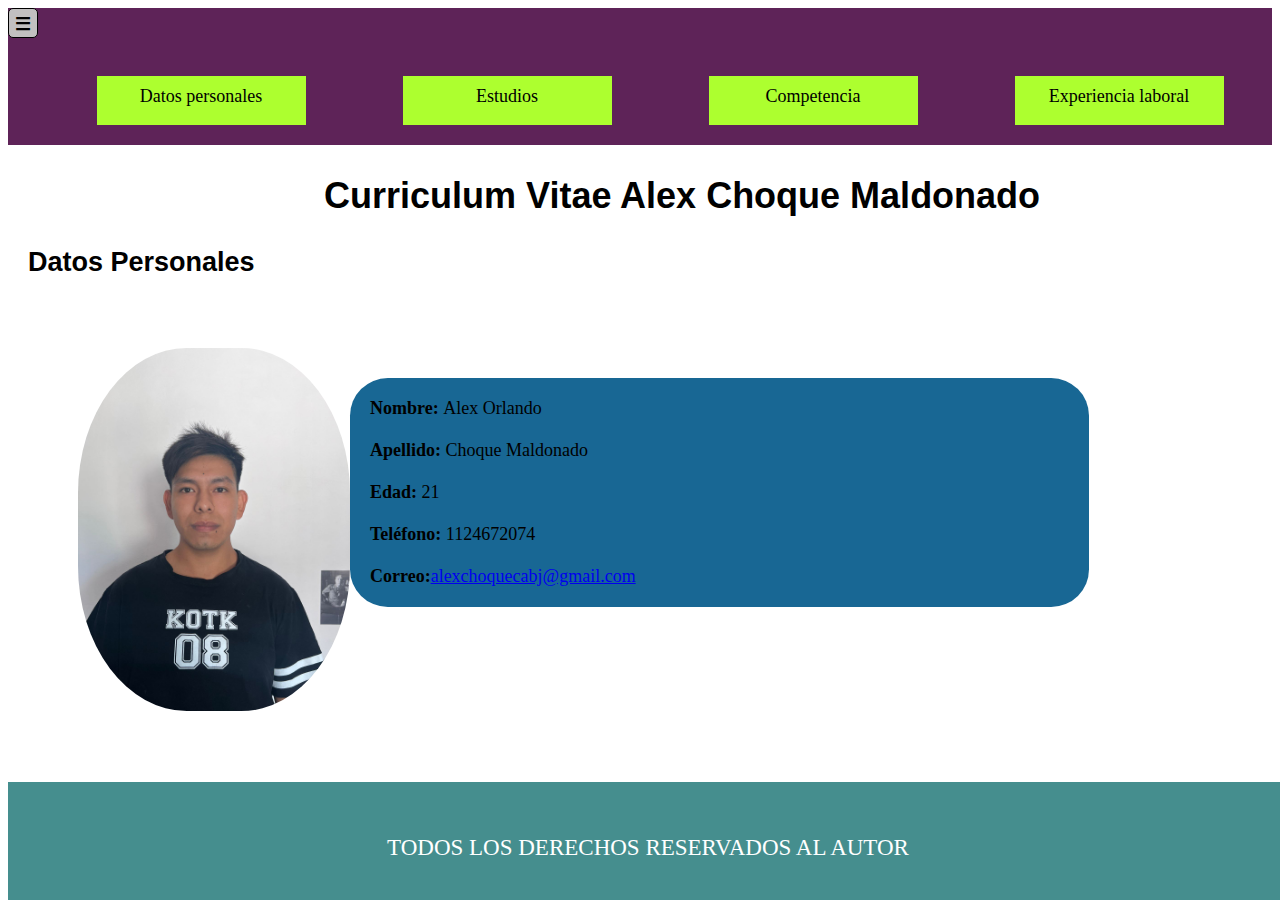
<file: index.html>
<!DOCTYPE html>
<html lang="en">
<head>
    <meta charset="UTF-8">
    <meta http-equiv="X-UA-Compatible" content="IE=edge">
    <meta name="viewport" content="width=device-width, initial-scale=1.0">
    <title>Curriculum Vitae</title>
    <link rel="stylesheet" href="estilos.css">
</head>
<body>
    <HEader>
        <NAv>
            <input type="checkbox" id="menu">  
            <label for="menu"> ☰ </label>
            <ul>
                <li><a href="index.html"> Datos personales</a></li>
                <li><a href="estudio.html"> Estudios</a></li>
                <li><a href="competencia.html"> Competencia</a></li>
                <li><a href="experiencia laboral.html"> Experiencia laboral</a></li>
        
            </ul>
        </NAv>
    </HEader>
    <main>
        <h1>Curriculum Vitae Alex Choque Maldonado</h1>
            
       <h2>Datos Personales</h2>
        <div class="contenedorfototexto">
             <img class="foto" src="imagen.jpg" alt="Foto Alex">
             <div class="contenedortexto">
                <b class="texto1">Nombre: </b> <span class="contenido"> Alex Orlando </span><br >
                <br>
                <b class="texto1">Apellido: </b> <span class="contenido">Choque Maldonado</span><br >
                <br>
                <b class="texto1">Edad: </b> <span class="contenido"> 21</span><br >
                <br>
                <b class="texto1"">Teléfono: </b> <span >1124672074</span> <br>
                <br>
                <b class="texto1">Correo:</b><a href=" mailto:alexchoquecabj@gmail.com">alexchoquecabj@gmail.com</a></span><br>
            </div>

             </div>
    </div>
    </main>
   <footer>
     <p >TODOS LOS DERECHOS RESERVADOS AL AUTOR</p>
    </footer>   
</body>
</html>
</file>
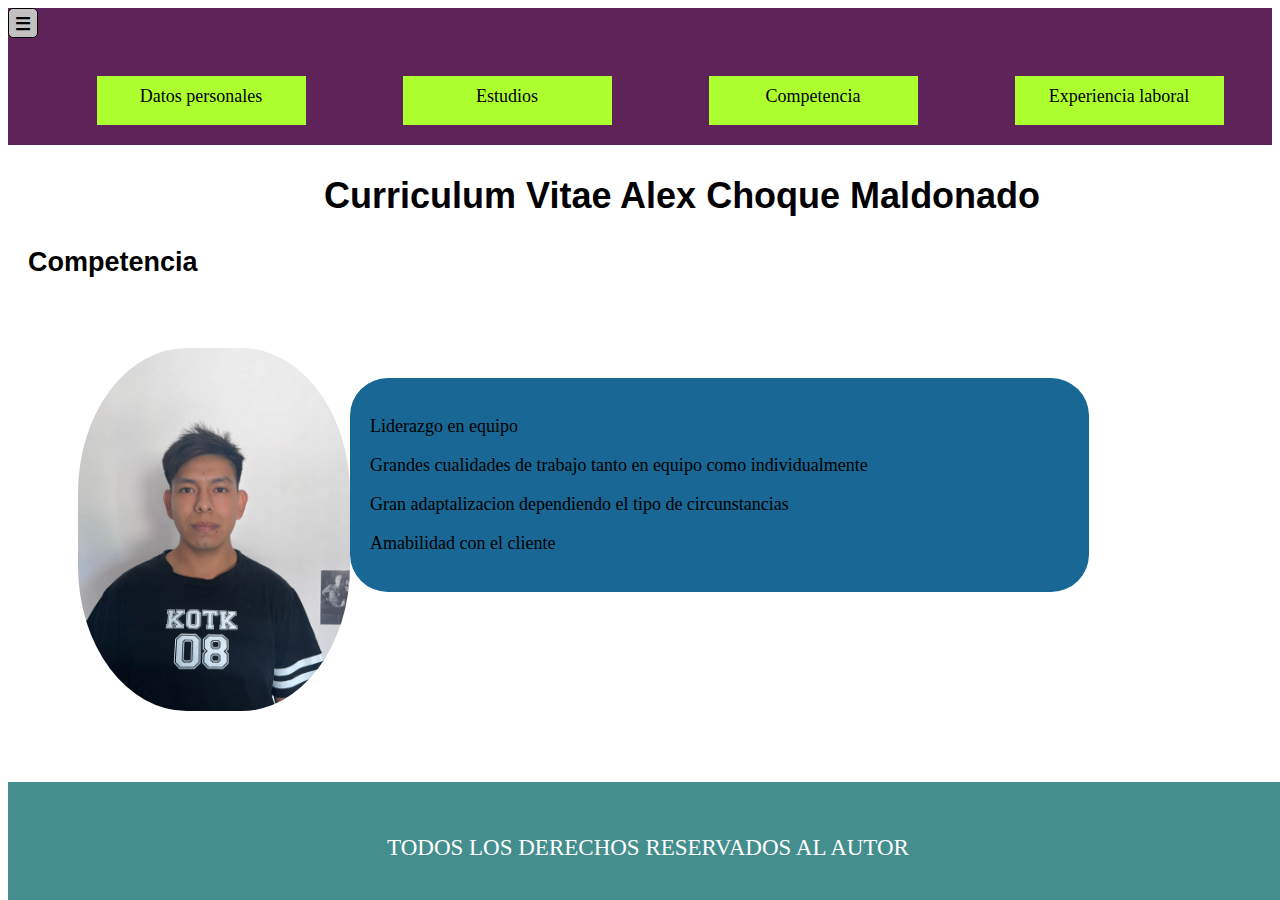
<file: competencia.html>
<!DOCTYPE html>
<html lang="en">
<head>
    <meta charset="UTF-8">
    <meta http-equiv="X-UA-Compatible" content="IE=edge">
    <meta name="viewport" content="width=device-width, initial-scale=1.0">
    <title>Curriculum Vitae competencia </title>
    <link rel="stylesheet" href="estilos.css">
</head>
<body>

    <HEader>
        <NAv>
            <input type="checkbox" id="menu">  
            <label for="menu"> ☰ </label>
            <ul>
                <li><a href="index.html"> Datos personales</a></li>
                <li><a href="estudio.html"> Estudios</a></li>
                <li><a href="competencia.html"> Competencia</a></li>
                <li><a href="experiencia laboral.html"> Experiencia laboral</a></li>
        
            </ul>
        </NAv>
   
    </HEader>
    <main>
        <h1>Curriculum Vitae Alex Choque Maldonado</h1>
        <h2>Competencia</h2>
        <div class="contenedorfototexto">
             <img class="foto" src="imagen.jpg" alt="Foto Alex">
             <div class="contenedortexto">
              <p>Liderazgo en equipo</p>
              <p>Grandes cualidades de trabajo tanto en equipo como individualmente</p>
              <p>Gran adaptalizacion dependiendo el tipo de circunstancias</p>
              <p>Amabilidad con el cliente</p>
               
             </div>
    </div>
    </main>
   <footer>
    <p >TODOS LOS DERECHOS RESERVADOS AL AUTOR</p>
    </footer>   
</body>
</html>
</file>
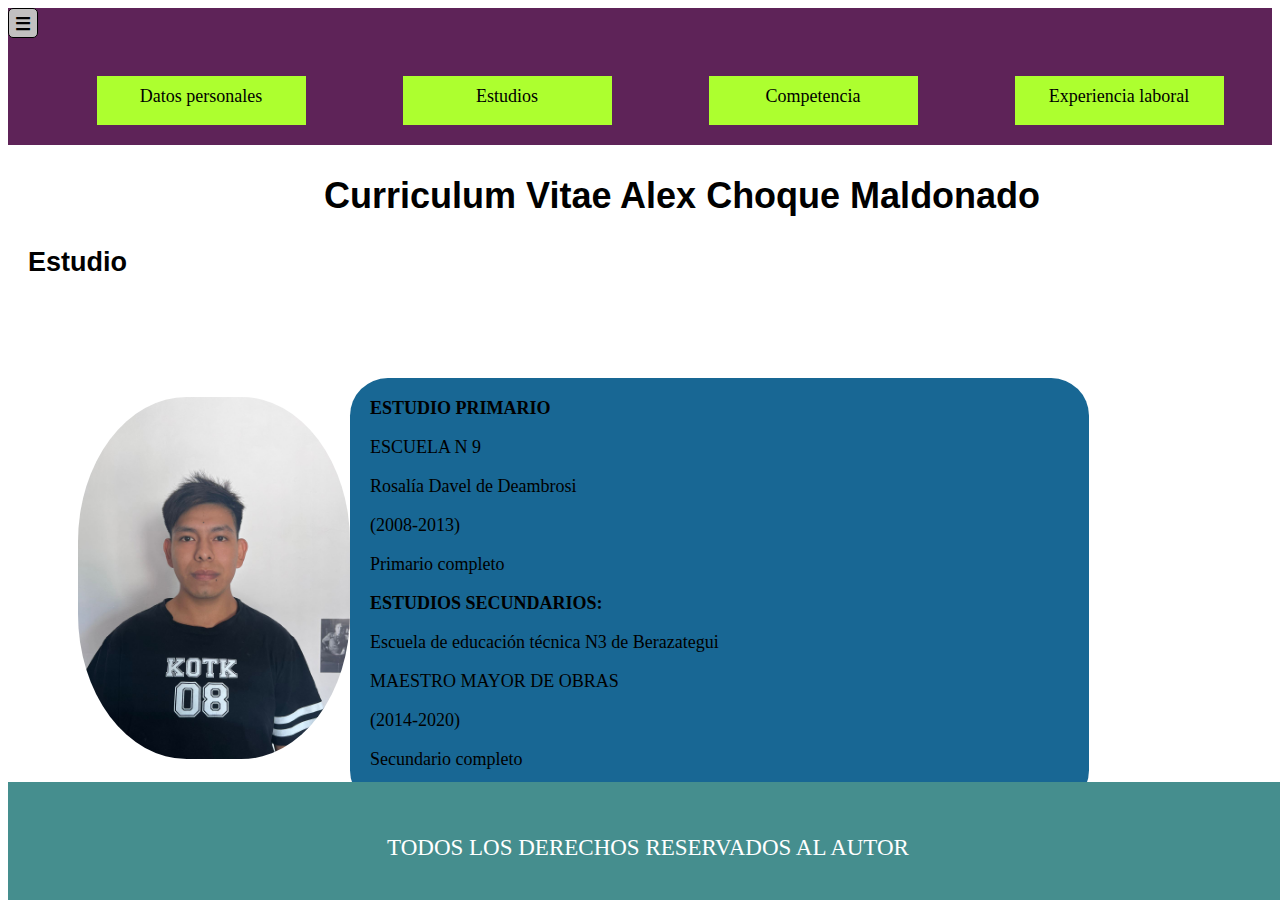
<file: estudio.html>
<!DOCTYPE html>
<html lang="en">
<head>
    <meta charset="UTF-8">
    <meta http-equiv="X-UA-Compatible" content="IE=edge">
    <meta name="viewport" content="width=device-width, initial-scale=1.0">
    <title>Curriculum Vitae estudio </title>
    <link rel="stylesheet" href="estilos.css">
    <body>
    
        <HEader>
            <NAv>
                <input type="checkbox" id="menu">  
                <label for="menu"> ☰ </label>
                <ul>
                    <li><a href="index.html"> Datos personales</a></li>
                    <li><a href="estudio.html"> Estudios</a></li>
                    <li><a href="competencia.html"> Competencia</a></li>
                    <li><a href="experiencia laboral.html"> Experiencia laboral</a></li>
            
                </ul>
            </NAv>
        
        </HEader>
        <main>
            <h1>Curriculum Vitae Alex Choque Maldonado</h1>
            <h2>Estudio</h2>
            <div class="contenedorfototexto">
                 <img class="foto" src="imagen.jpg" alt="Foto Alex">
                 <div class="contenedortexto">
                    <b class="texto1">ESTUDIO PRIMARIO</b><P>ESCUELA N 9</P>
                    <P>Rosalía Davel de Deambrosi</P>
                    <p>(2008-2013)</p>
                    <p>Primario completo</p>
                    <b class="texto2">ESTUDIOS SECUNDARIOS:</b>
                    <p>Escuela de educación técnica N3 de Berazategui</p>
                    <p>MAESTRO MAYOR DE OBRAS </p>
                    <p>(2014-2020)</p>
                    <p>Secundario completo</p>
                    
                    <p class="texto2"></p>
                 </div>
        </div>
        </main>
       <footer>
        <p >TODOS LOS DERECHOS RESERVADOS AL AUTOR</p>
        </footer>   
    </body>
</html>
</file>
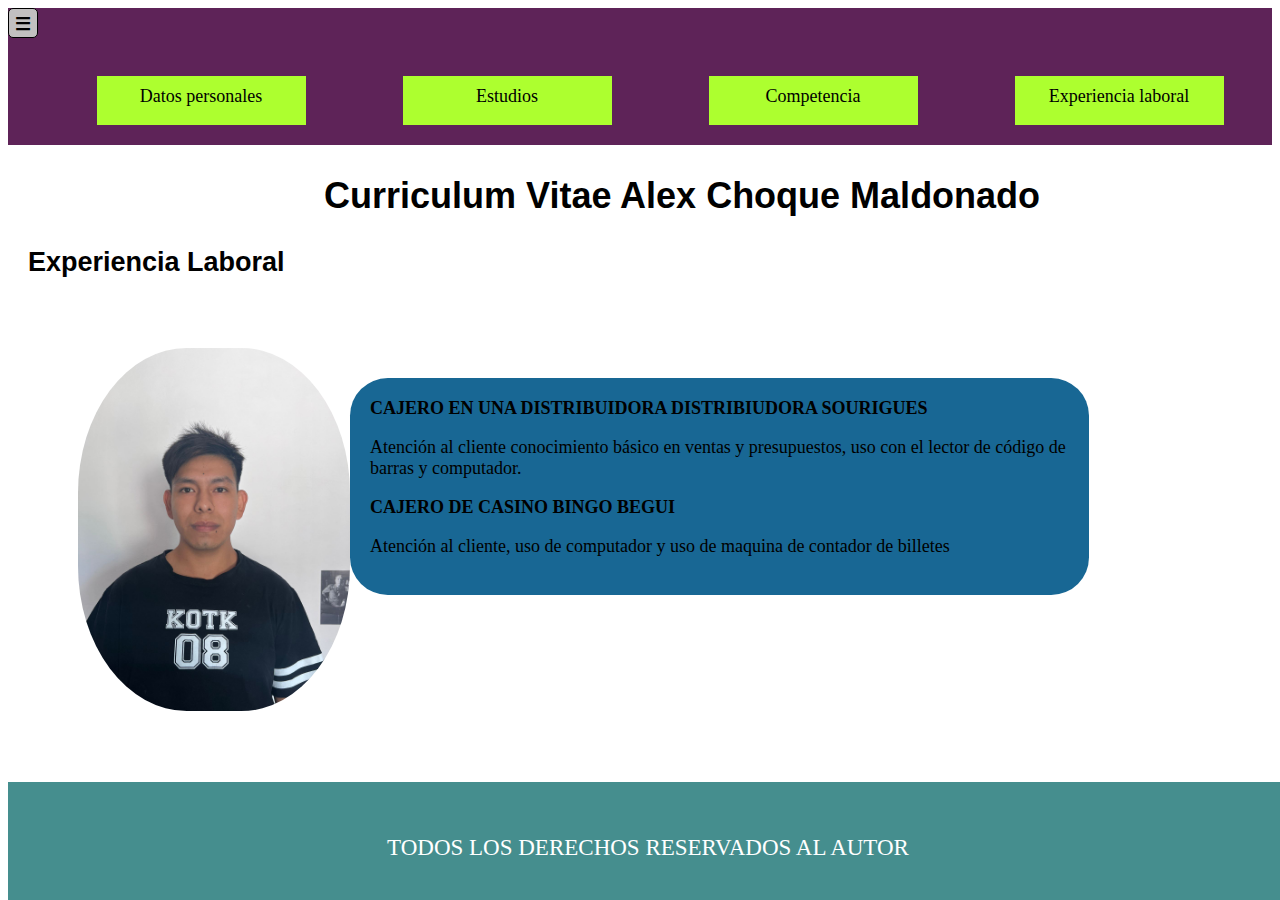
<file: experiencia laboral.html>
<!DOCTYPE html>
<html lang="en">
<head>
    <meta charset="UTF-8">
    <meta http-equiv="X-UA-Compatible" content="IE=edge">
    <meta name="viewport" content="width=device-width, initial-scale=1.0">
    <title>Curriculum Vitae experiencia laboral </title>
    <link rel="stylesheet" href="estilos.css">
</head>
<body>

    <HEader>
        <NAv>
            <input type="checkbox" id="menu">  
            <label for="menu"> ☰ </label>
            <ul>
                <li><a href="index.html"> Datos personales</a></li>
                <li><a href="estudio.html"> Estudios</a></li>
                <li><a href="competencia.html"> Competencia</a></li>
                <li><a href="experiencia laboral.html"> Experiencia laboral</a></li>
        
            </ul>
        </NAv>

    </HEader>
    <main>
              <h1>Curriculum Vitae Alex Choque Maldonado</h1>
        <h2> Experiencia Laboral</h2>
        <div class="contenedorfototexto">
             <img class="foto" src="imagen.jpg" alt="Foto Alex">
             <div class="contenedortexto">
                <b class="texto1">CAJERO EN UNA DISTRIBUIDORA
                     DISTRIBIUDORA SOURIGUES</b>
                <P>Atención al cliente conocimiento básico en ventas y presupuestos, uso con el lector de código de barras y computador.</P>
                <B class="tezto2">CAJERO DE CASINO
                    BINGO BEGUI</B>
                <p>Atención al cliente, uso de computador y uso de maquina de contador de billetes</p>
             </div>
    </div>
    </main>
   <footer>
    <p >TODOS LOS DERECHOS RESERVADOS AL AUTOR</p>
    </footer>   
</body>
</html>
</file>
<file: estilos.css>
body{
    background-color: white;
    font-size: large;
}


h1{
    font-family: Arial, Helvetica, sans-serif;;
    margin: 30px;

}
.foto{
    width: 272px;
    height: 260px;
    left: 52px;
    top: 261px;
    border-radius: 115.5px;
    margin: auto;
    display: flex;
    flex-wrap: wrap;
}
nav{
    background: #5E2358;
    margin: 15px;   
    margin: auto;
}
nav ul{
    display: flex;
    justify-content: space-around;
    flex-wrap: wrap;
    position: relative;
    top:0px;
    list-style-type: none;
}
ul li{
    width: 189px;
    height: 29px;
    background: greenyellow;
    margin: 20px;
    padding: 10px;
}

ul li a{
    color: black;
    text-decoration: none;
}

footer{
    background: #458E8E;
    height: 118px;
    width: 100%;
    bottom: 0px;
    position: relative;
    color: white;
    text-align: center;
    padding: 30px;
    box-sizing: border-box;
    font-size: 23px;
}
.contenedorfototexto{
    justify-content: center;
    width: 80%;
    margin: 70px;
    display: inline-block;
    max-width: 100%;
    word-break: break-word;
    
}
.contentedorpagina{
    justify-content: center;  
  }

.contenedortexto{
    background-color: #186794;
    word-wrap: break-word;

    padding: 20px;
    box-sizing: border-box;
    border-radius: 1cm;
    margin-left: 30px; 
    display: inline-block;
    max-width: 100%;
}
input {                        
    display: none;     
  }
.texto1{
    font-size: 1em;
}
.texto2{
font-size: 1em;
}
label{
    display: none;
}
@media(min-width:610px){

    .foto{
        max-width: 55%;
        height: auto;
        margin: auto;
        display: flex;
        border-radius: 40%;
     
     
    }
    .contenedorfototexto{
        display: flex;
        justify-content: space-between;
    }
    
    .contenedortexto{
        background-color: #186794;
        width: 100%;
       height: 50%;
        margin-left: 0%;
        margin-top: 30px;
        padding: 20px;
        box-sizing: border-box;
    }
    .texto1{
        font-size: 1em;
    }
    .texto2{
        font-size: 1em;
    }
    .titulo{
        font-family: Arial, Helvetica, sans-serif;;
        margin-left: 140px;
    }
    h1{
        font-family: Arial, Helvetica, sans-serif;;
        margin-left: 25%;
    }
    h2{
        font-family: Arial, Helvetica, sans-serif;;
        margin: 20px;
    }
    footer{
        position: relative;
        background: #458E8E;
        width: 100%;    
        bottom: 0px;    
        position: fixed;
        color: white;  
        text-align: center;    
        padding: 30px;  
        box-sizing: border-box;
      
    }
    label:hover{                
        background: grey;
        }
    li{                         
        margin: 15px;
        padding: 15px;
        text-align: center;
         width: 87%;   
 }
    label {                      
        box-sizing: border-box;
        display: block;
        border: 1px solid black;
        border-radius: 5px;
        width: 30px;
        height: 30px;
        line-height: 30px;
        font-weight: bold;
        text-align: center;
        user-select: none;
        background-color:#c2c0c0;
     }
   
    ul{                         
        display: none;
   }

}
@media (min-width: 611px) and (max-width: 1042px){
    input:checked  ~ ul{
        display:block;
          }
      
          input:checked ~ label {
          background: lightgrey; 
              }
      
          label:hover{
          background: grey;
          }
      
        li{
          margin: 15px;
          padding: 15px;
          text-align: center;
          width: 87%;
         }
      
         label {
           box-sizing: border-box;
           display: block;
           border: 1px solid black;
           border-radius: 5px;
           width: 30px;
           height: 30px;
           line-height: 30px;
           font-weight: bold;
           text-align: center;
           user-select: none;
           background-color:#c2c0c0;
            }
      
      
        ul{
           display: none;
          }
          input {
            display: none;
          }
  
  }
</file>
